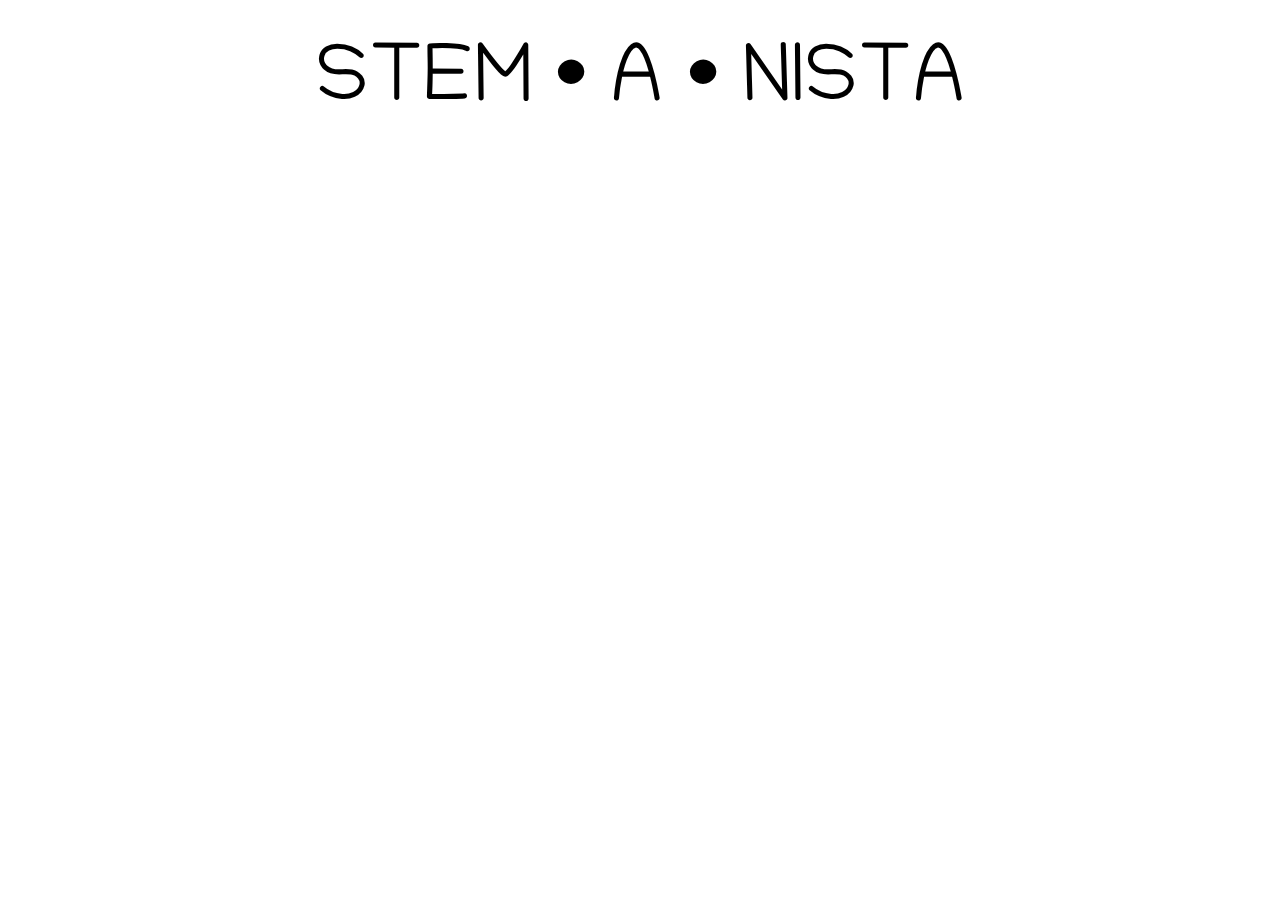
<file: index.html>
<!DOCTYPE html>
<html lang="en">
<head>
    <meta charset="UTF-8">
    <meta http-equiv="X-UA-Compatible" content="IE=edge">
    <meta name="viewport" content="width=device-width, initial-scale=1.0">
    <link rel="preconnect" href="https://fonts.googleapis.com">
    <link rel="preconnect" href="https://fonts.gstatic.com" crossorigin>
    <link href="https://fonts.googleapis.com/css2?family=Chilanka&display=swap" rel="stylesheet">
    <link rel="stylesheet" href="style.css">

    <title>STEM  &#8226; A &#8226; NISTA</title>
</head>
<body>

    <!-- this section will contain the logo  -->
    <div>
        <div class="logo-left"> </div>
        <div class="page-title"> STEM  &#8226; A &#8226; NISTA </div>
        <div class="logo-right"></div>
    </div>

    <!-- this section will be the nav bar  -->
    <div>

    </div>
    
</body>
</html>
</file>
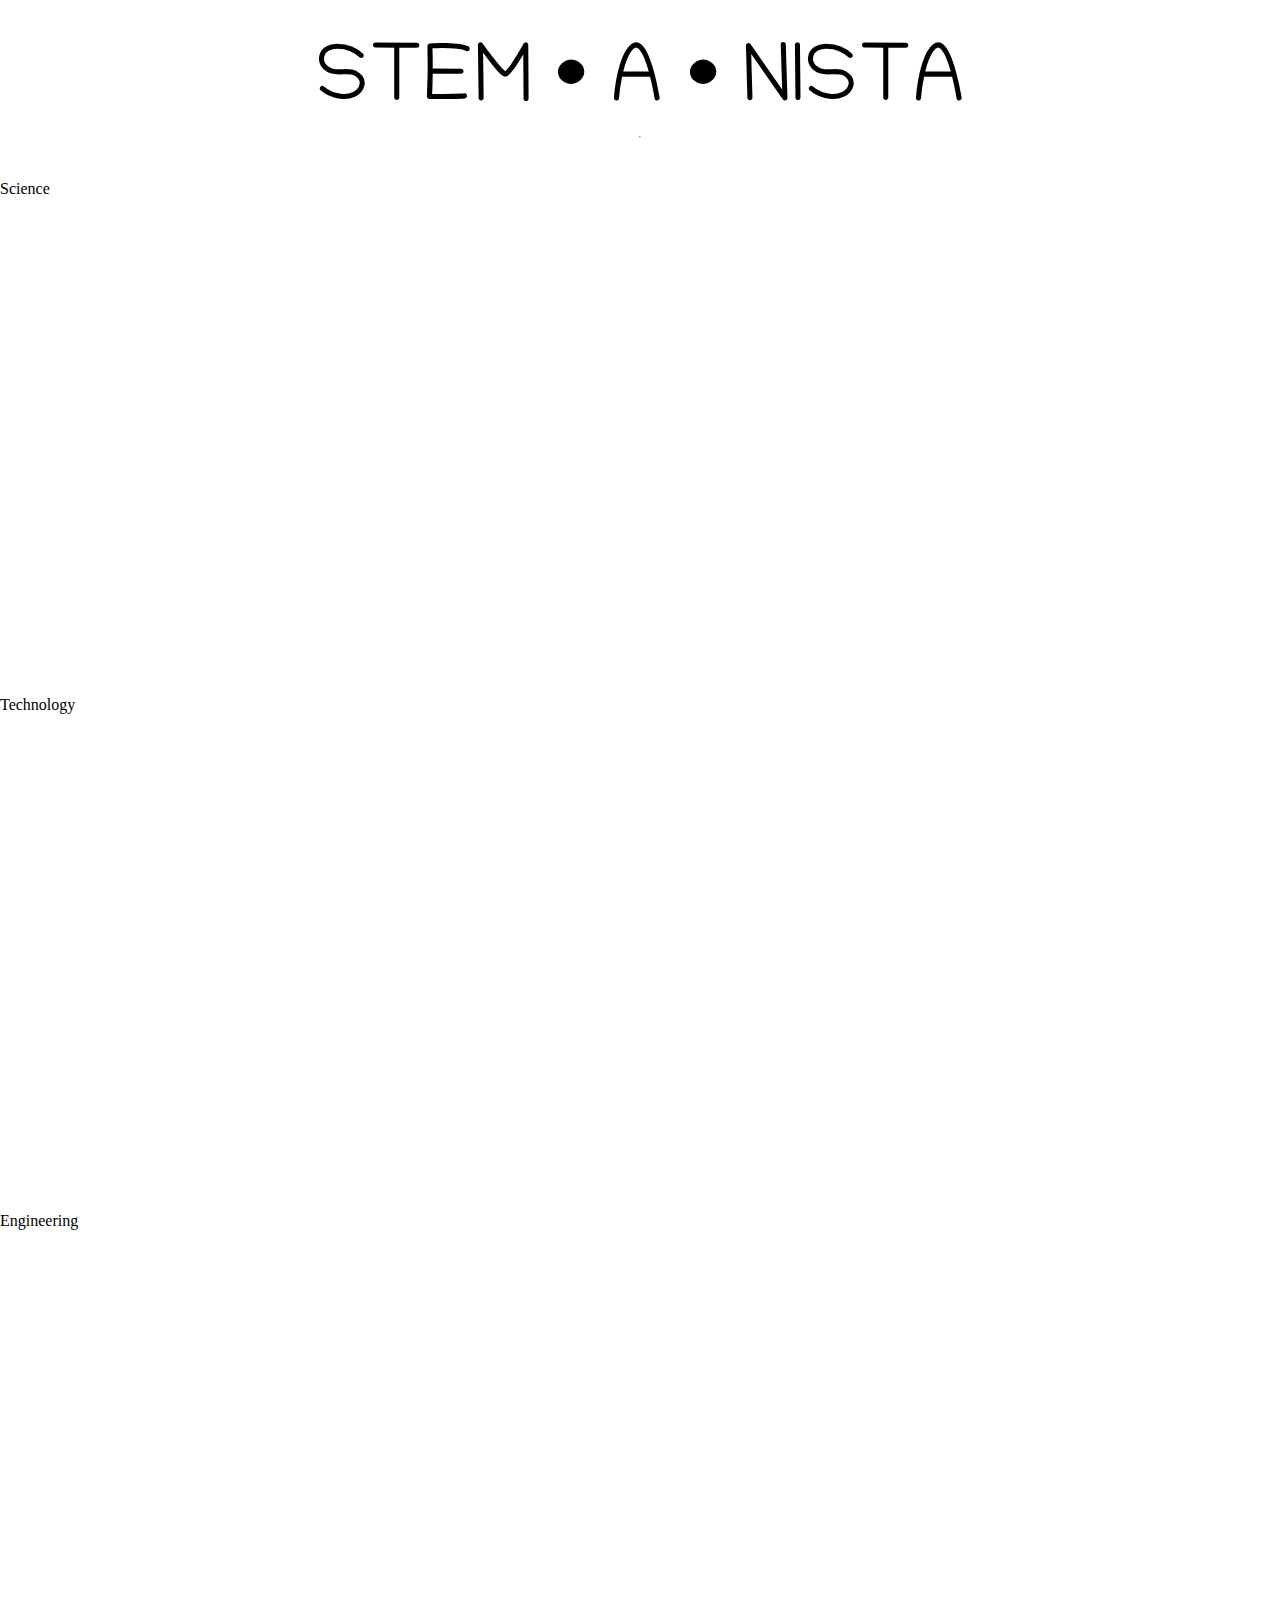
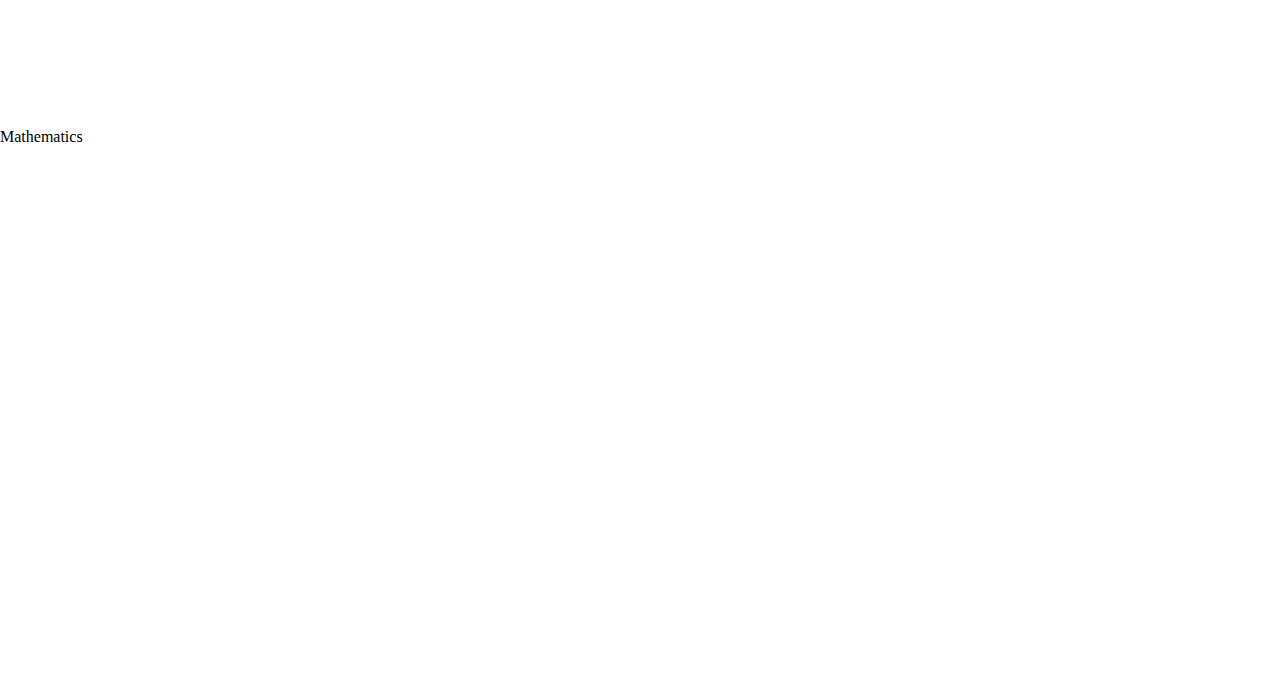
<file: home.html>
<!DOCTYPE html>
<html lang="en">
<head>
    <meta charset="UTF-8">
    <meta http-equiv="X-UA-Compatible" content="IE=edge">
    <meta name="viewport" content="width=device-width, initial-scale=1.0">
    <link rel="preconnect" href="https://fonts.googleapis.com">
    <link rel="preconnect" href="https://fonts.gstatic.com" crossorigin>
    <link href="https://fonts.googleapis.com/css2?family=Chilanka&display=swap" rel="stylesheet">
    <link rel="stylesheet" href="style.css">

    <title>STEM  &#8226; A &#8226; NISTA</title>
</head>


<body>

    <!-- this section will contain the logo  -->
    <div>
        <div class="logo-left"> </div>
        <div class="page-title"> STEM  &#8226; A &#8226; NISTA </div>
        <div class="logo-right"></div>
    </div>

    <!-- <div class="nav">
        <nav>
            <div class="nav-wrapper">
              <a href="#" class="brand-logo">Logo</a>
              <ul id="nav-mobile" class="right hide-on-med-and-down">
                <li><a href="sass.html">Sass</a></li>
                <li><a href="badges.html">Components</a></li>
                <li><a href="collapsible.html">JavaScript</a></li>
              </ul>
            </div>
          </nav>
    </div> -->
    
    <hr>
    <br>

 
    <div class="container">

        <p class="card" style= "background-image: url('https://images.unsplash.com/photo-1574170609669-5b5aa0bd7349?ixlib=rb-1.2.1&ixid=MnwxMjA3fDB8MHxwaG90by1wYWdlfHx8fGVufDB8fHx8&auto=format&fit=crop&w=1000&q=80'); width: 1000px; height: 500px; "> Science </p> 

        <p class="card" style= "background-image: url('https://images.unsplash.com/photo-1573164713712-03790a178651?ixid=MnwxMjA3fDB8MHxwaG90by1wYWdlfHx8fGVufDB8fHx8&ixlib=rb-1.2.1&auto=format&fit=crop&w=1000&q=80'); width: 1000px; height: 500px; "> Technology </p>

        <p class="card" style= "background-image: url('https://images.unsplash.com/photo-1581092570490-cc40829efaae?ixid=MnwxMjA3fDB8MHxwaG90by1wYWdlfHx8fGVufDB8fHx8&ixlib=rb-1.2.1&auto=format&fit=crop&w=990&q=80') ; width: 1000px; height: 500px;  "> Engineering </p>

        <p class="card" style= "background-image: url('https://images.unsplash.com/photo-1581089784209-f2e9b2e20d3b?ixlib=rb-1.2.1&ixid=MnwxMjA3fDB8MHxwaG90by1wYWdlfHx8fGVufDB8fHx8&auto=format&fit=crop&w=1000&q=80') ; width: 1000px; height: 550px;  "> Mathematics </p>

    </div>

     

    
</body>
</html>






<!-- this section will be the nav bar 
<nav id="navigation">
    <ul>
    this is the home button 
        <a  class="home list-section" href="#">Home</a>
    
    this is the drop down menu 
            <li class="nav-item dropdown list-section">

              <a class="nav-link dropdown-toggle" href="#" id="navbarDropdown" role="button" data-toggle="dropdown" aria-haspopup="true" aria-expanded="false">
                S &#8226; T &#8226; E &#8226; M 
              </a>

              <div class="dropdown-menu" aria-labelledby="navbarDropdown">
                <a class="dropdown-item" href="#home">S &#8226; Science </a>
                <a class="dropdown-item" href="#">T &#8226; Technology </a>
                <a class="dropdown-item" href="#">E &#8226; Engineering </a>
                <a class="dropdown-item" href="#">M &#8226; Mathematics  </a>
              </div>

            </li>

    this section is the how to help 
            <li class="list-section">
                <a class="nav-link" href="#"> How to Help <span class="sr-only">(current)</span></a>
            </li>
        </ul>
     -->
    <!-- </nav> -->
</file>
<file: style.css>
/* background-image{
    height: 1629px;
    width: 1000px;
}   */
    
body {
    display: flex;
    flex-direction: column;
    justify-content: center;
    align-content: center;
    margin: 0;
    padding: 0%;
    /* height: 100vh; */

}
.page-title{
    font-family: 'Chilanka', cursive;
    text-align: center;
    margin-top: 3.1%;
    font-size: 500%;
}; 

/* nav {
    background: gray; 
    margin: 100%;
}

.page-name{
    font-family: 'Chilanka', cursive;
    text-align: center;
    font-size: 300%;
}

.infomation-box{
    border: pink , solid , 2px;
}

.information-header{
    text-align: center;
    margin-top: 5%;
}

h4{
    text-align: center;
} */

.container{
    /* width: 90vw; */
    margin: auto;
    display: inline-flex; 
    height: 4000px;
    width: 1000px;
}

.cards{
    height: 60vh;
    /* flex: 0.5; */
    display: inline-flex;
    
}
</file>
